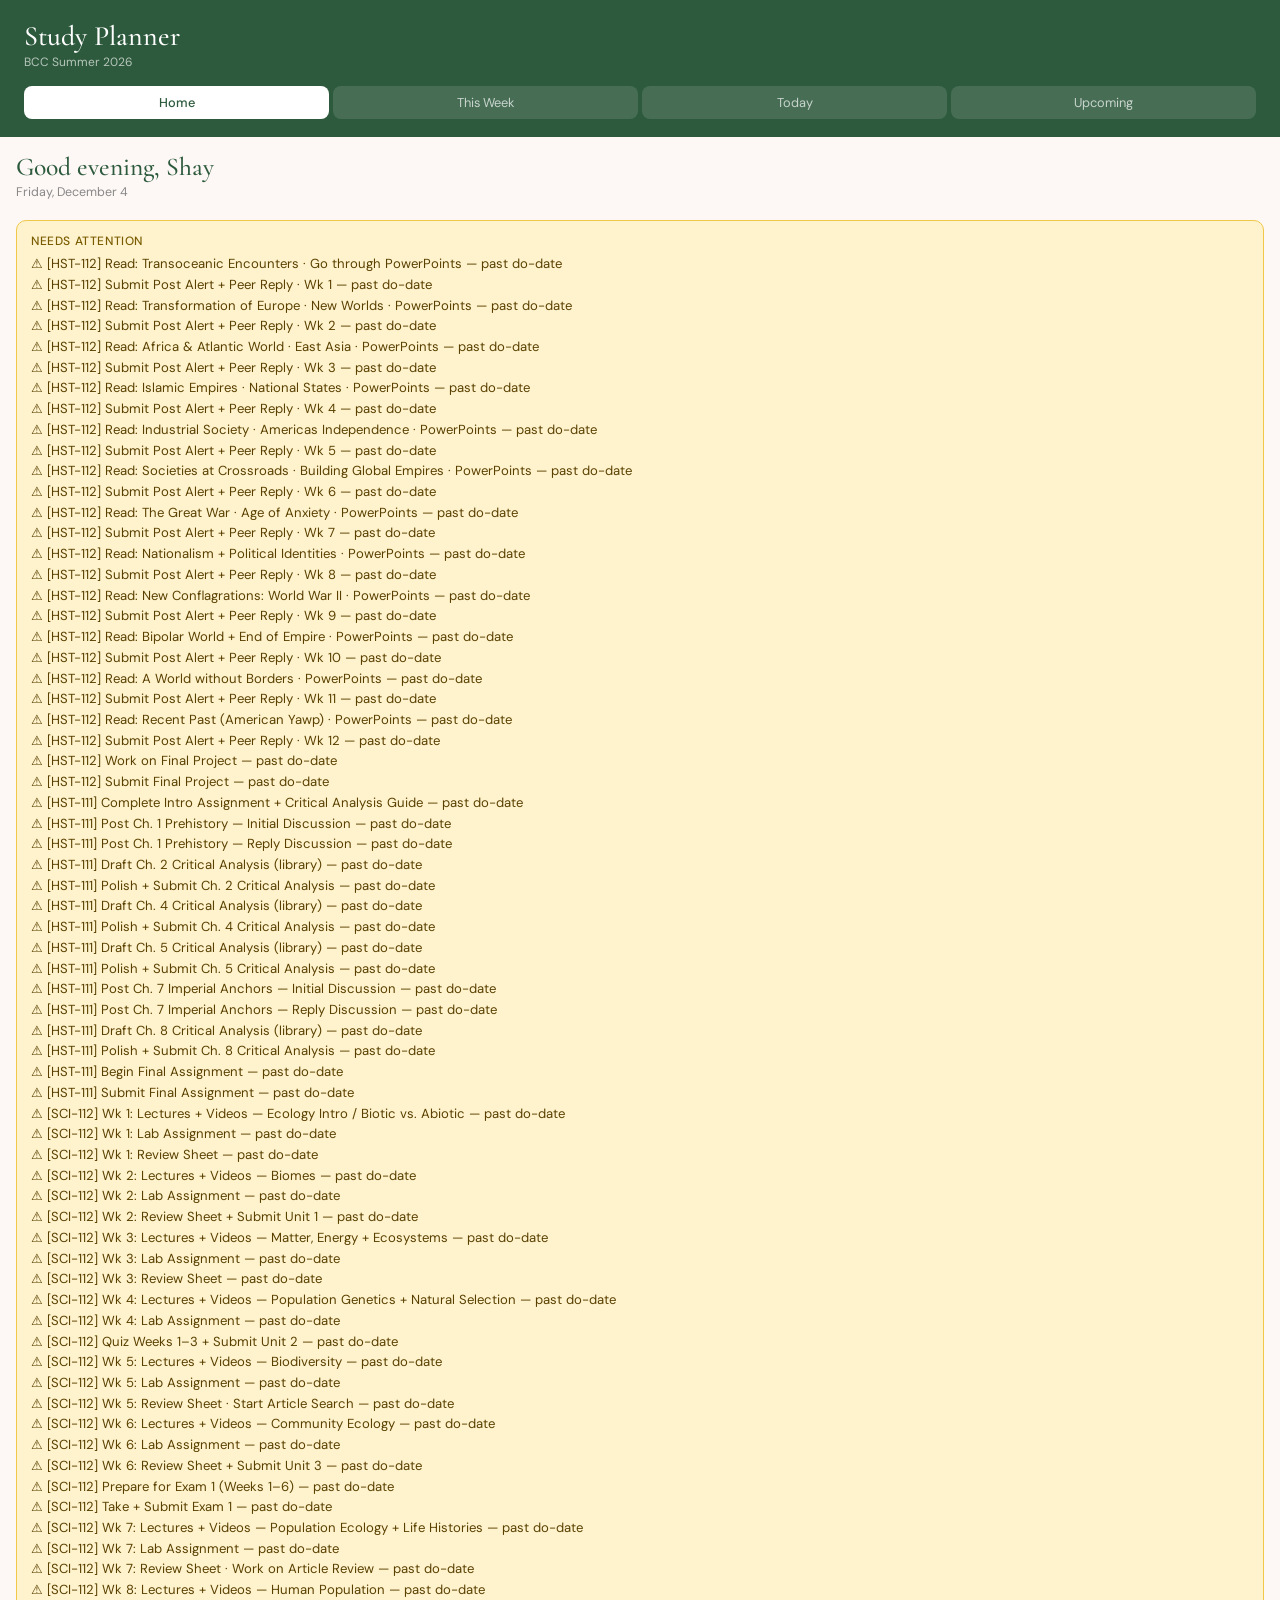
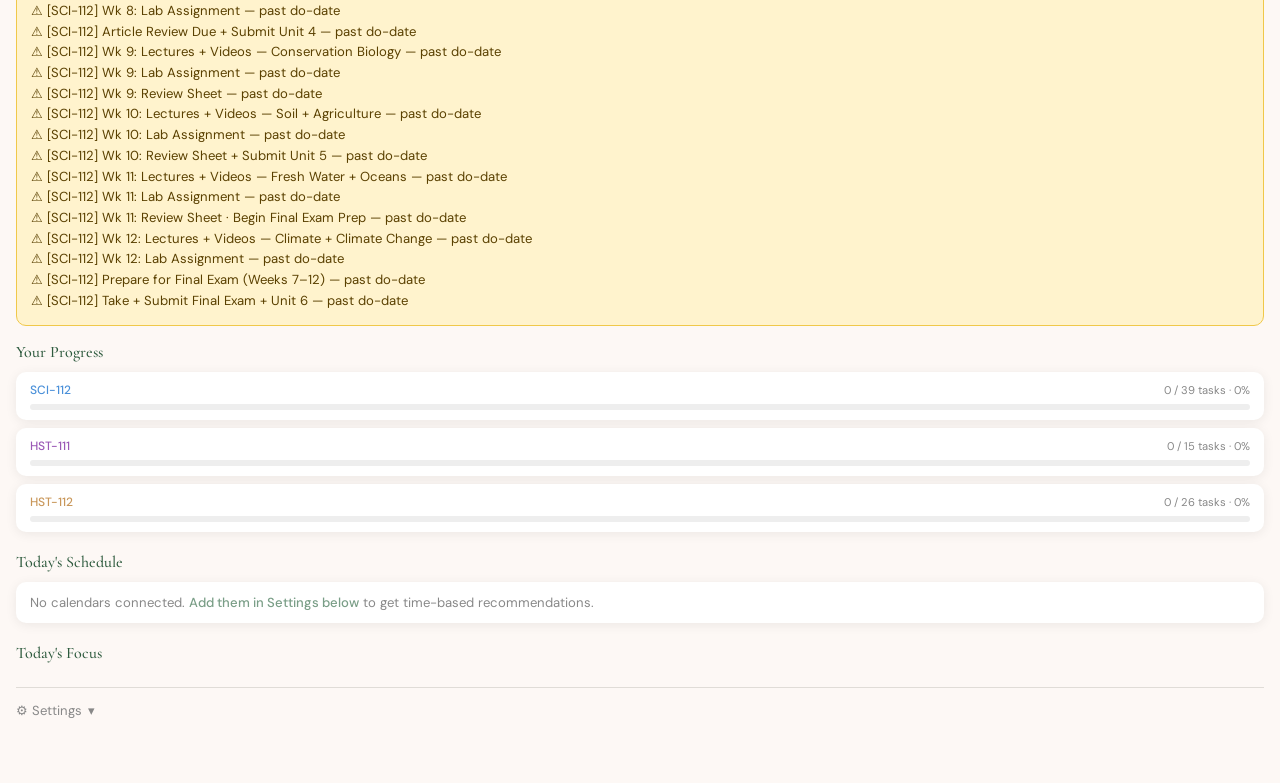
<file: canvas-todo.html>
<!DOCTYPE html>
<html lang="en">
<head>
  <meta charset="UTF-8" />
  <meta name="viewport" content="width=device-width, initial-scale=1.0" />
  <title>Study Planner · BCC</title>
  <link rel="preconnect" href="https://fonts.googleapis.com" />
  <link rel="preconnect" href="https://fonts.gstatic.com" crossorigin />
  <link href="https://fonts.googleapis.com/css2?family=Cormorant+Garamond:wght@400;500;600&family=DM+Sans:ital,opsz,wght@0,9..40,300;0,9..40,400;0,9..40,500;1,9..40,400&display=swap" rel="stylesheet" />
  <style>
    :root {
      --pink:   #FAC0D1;
      --green:  #2D5A3D;
      --sage:   #7A9E87;
      --cream:  #FDF8F5;
      --white:  #FFFFFF;
      --shadow: 0 2px 12px rgba(0,0,0,0.07);
      --r-card:   14px;
      --r-assign: 10px;
      --r-pill:   20px;
      --sci112: #4A90D9;
      --hst111: #9B59B6;
      --hst112: #C9975A;
      --overdue: #C0392B;
      --soon:    #D68910;
      --ok:      #2D5A3D;
    }
    *, *::before, *::after { box-sizing: border-box; margin: 0; padding: 0; }
    body {
      font-family: 'DM Sans', sans-serif;
      font-weight: 400;
      background: var(--cream);
      color: #2A2A2A;
      min-height: 100vh;
      padding-bottom: 60px;
    }

    /* ── Header ─────────────────────────────────────────── */
    header { background: var(--green); padding: 22px 24px 18px; }
    .header-top { display: flex; align-items: center; justify-content: space-between; margin-bottom: 16px; }
    .header-title h1 { font-family: 'Cormorant Garamond', serif; font-size: 1.75rem; font-weight: 500; color: var(--white); line-height: 1; }
    .header-title p { font-size: 0.75rem; color: rgba(255,255,255,0.65); margin-top: 4px; }
    .share-week-btn { background: var(--pink); color: var(--green); border: none; border-radius: var(--r-pill); padding: 8px 16px; font-family: 'DM Sans', sans-serif; font-size: 0.8rem; font-weight: 500; cursor: pointer; white-space: nowrap; }
    .share-week-btn:active { opacity: 0.8; }

    .summary-pills { display: flex; gap: 8px; flex-wrap: wrap; margin-bottom: 14px; }
    .pill { display: inline-flex; align-items: center; gap: 5px; padding: 4px 12px; border-radius: var(--r-pill); font-size: 0.72rem; font-weight: 500; background: rgba(255,255,255,0.15); color: var(--white); }
    .pill.overdue { background: rgba(192,57,43,0.75); }
    .pill.soon    { background: rgba(214,137,16,0.75); }
    .pill.ok      { background: rgba(122,158,135,0.5); }
    .pill-dot { width: 6px; height: 6px; border-radius: 50%; background: currentColor; opacity: 0.85; }

    .view-tabs { display: flex; gap: 4px; }
    .tab-btn { flex: 1; padding: 8px 6px; background: rgba(255,255,255,0.12); border: none; border-radius: 8px; font-family: 'DM Sans', sans-serif; font-size: 0.8rem; color: rgba(255,255,255,0.7); cursor: pointer; transition: all 0.15s; }
    .tab-btn.active { background: var(--white); color: var(--green); font-weight: 500; }

    /* ── Main ────────────────────────────────────────────── */
    main { padding: 16px 16px 0; }

    .course-filter { display: flex; gap: 6px; margin-bottom: 16px; flex-wrap: wrap; }
    .filter-btn { padding: 5px 14px; border-radius: var(--r-pill); border: 1.5px solid #ddd; background: var(--white); font-family: 'DM Sans', sans-serif; font-size: 0.75rem; font-weight: 500; cursor: pointer; color: #666; transition: all 0.15s; }
    .filter-btn.active-all  { background: var(--green);  color: var(--white); border-color: var(--green); }
    .filter-btn.active-sci  { background: var(--sci112); color: var(--white); border-color: var(--sci112); }
    .filter-btn.active-h1   { background: var(--hst111); color: var(--white); border-color: var(--hst111); }
    .filter-btn.active-h2   { background: var(--hst112); color: var(--white); border-color: var(--hst112); }

    .week-nav { display: flex; align-items: center; justify-content: space-between; margin-bottom: 16px; }
    .week-nav-label { font-family: 'Cormorant Garamond', serif; font-size: 1.1rem; font-weight: 500; color: var(--green); }
    .week-nav-btns { display: flex; gap: 8px; align-items: center; }
    .week-arrow-btn { background: var(--white); border: 1.5px solid #ddd; border-radius: 8px; width: 32px; height: 32px; display: flex; align-items: center; justify-content: center; cursor: pointer; font-size: 1rem; color: var(--green); }
    .today-btn { background: var(--green); color: var(--white); border: none; border-radius: 8px; padding: 0 12px; height: 32px; font-family: 'DM Sans', sans-serif; font-size: 0.75rem; font-weight: 500; cursor: pointer; }

    .day-group { margin-bottom: 20px; }
    .day-heading { display: flex; align-items: center; gap: 10px; margin-bottom: 10px; }
    .day-name { font-family: 'Cormorant Garamond', serif; font-size: 1rem; font-weight: 500; color: var(--green); white-space: nowrap; }
    .day-name.today-label { color: var(--overdue); font-weight: 600; }
    .day-date { font-size: 0.72rem; color: #888; }
    .day-divider { flex: 1; height: 1px; background: #e0dcd7; }

    .due-group { margin-bottom: 24px; }
    .due-heading { font-family: 'Cormorant Garamond', serif; font-size: 0.95rem; font-weight: 500; color: var(--green); margin-bottom: 10px; padding-bottom: 6px; border-bottom: 1px solid #e0dcd7; }

    .empty-state { text-align: center; padding: 40px 20px; color: #aaa; font-size: 0.88rem; }
    .empty-state .emoji { font-size: 2rem; display: block; margin-bottom: 10px; }

    /* ── Assignment card ─────────────────────────────────── */
    .assign-card { background: var(--white); border-radius: var(--r-assign); box-shadow: var(--shadow); padding: 12px 14px; margin-bottom: 8px; display: flex; align-items: flex-start; gap: 12px; border-left: 4px solid transparent; }
    .assign-card.sci { border-left-color: var(--sci112); }
    .assign-card.h1  { border-left-color: var(--hst111); }
    .assign-card.h2  { border-left-color: var(--hst112); }
    .assign-card.done { opacity: 0.45; }

    .assign-check { appearance: none; -webkit-appearance: none; width: 20px; height: 20px; min-width: 20px; border-radius: 50%; border: 2px solid #ccc; cursor: pointer; margin-top: 1px; position: relative; transition: all 0.15s; }
    .assign-card.sci .assign-check { border-color: var(--sci112); }
    .assign-card.h1  .assign-check { border-color: var(--hst111); }
    .assign-card.h2  .assign-check { border-color: var(--hst112); }
    .assign-card.sci .assign-check:checked { background: var(--sci112); border-color: var(--sci112); }
    .assign-card.h1  .assign-check:checked { background: var(--hst111); border-color: var(--hst111); }
    .assign-card.h2  .assign-check:checked { background: var(--hst112); border-color: var(--hst112); }
    .assign-check:checked::after { content: ''; position: absolute; top: 3px; left: 6px; width: 5px; height: 9px; border: 2px solid #fff; border-top: none; border-left: none; transform: rotate(45deg); }

    .assign-body { flex: 1; min-width: 0; }
    .assign-course-tag { display: inline-block; font-size: 0.65rem; font-weight: 500; padding: 2px 7px; border-radius: 4px; color: var(--white); margin-bottom: 4px; }
    .sci .assign-course-tag { background: var(--sci112); }
    .h1  .assign-course-tag { background: var(--hst111); }
    .h2  .assign-course-tag { background: var(--hst112); }
    .assign-title { font-size: 0.88rem; line-height: 1.35; color: #2A2A2A; }
    .assign-meta { display: flex; align-items: center; gap: 10px; margin-top: 5px; flex-wrap: wrap; }
    .due-label { font-size: 0.7rem; color: #999; }
    .due-label.overdue { color: var(--overdue); font-weight: 500; }
    .due-label.soon    { color: var(--soon); font-weight: 500; }
    .remind-btn { margin-left: auto; padding: 4px 10px; border-radius: 6px; border: 1.5px solid var(--sage); background: transparent; color: var(--sage); font-family: 'DM Sans', sans-serif; font-size: 0.7rem; font-weight: 500; cursor: pointer; white-space: nowrap; }
    .remind-btn:active { background: var(--sage); color: var(--white); }

    /* ── Dashboard ───────────────────────────────────────── */
    #dashboard { display: none; }

    .dash-greeting { margin-bottom: 20px; }
    .dash-greet-text { font-family: 'Cormorant Garamond', serif; font-size: 1.6rem; font-weight: 500; color: var(--green); line-height: 1.1; }
    .dash-date-text { font-size: 0.78rem; color: #888; margin-top: 3px; }

    .dash-alert { background: #FFF3CD; border: 1.5px solid #F0C84A; border-radius: 10px; padding: 12px 14px; margin-bottom: 16px; }
    .dash-alert-title { font-size: 0.75rem; font-weight: 500; color: #7A5C00; margin-bottom: 6px; text-transform: uppercase; letter-spacing: 0.05em; }
    .dash-alert-item { font-size: 0.82rem; color: #5A4000; margin-bottom: 3px; line-height: 1.35; }

    .dash-section-title { font-family: 'Cormorant Garamond', serif; font-size: 1rem; font-weight: 500; color: var(--green); margin-bottom: 10px; display: flex; align-items: center; justify-content: space-between; }

    /* Progress bars */
    .progress-grid { display: flex; flex-direction: column; gap: 8px; margin-bottom: 20px; }
    .progress-card { background: var(--white); border-radius: var(--r-assign); box-shadow: var(--shadow); padding: 10px 14px; }
    .progress-header { display: flex; justify-content: space-between; align-items: center; margin-bottom: 6px; }
    .progress-course { font-size: 0.75rem; font-weight: 500; }
    .progress-count { font-size: 0.7rem; color: #888; }
    .progress-bar-bg { height: 6px; background: #eee; border-radius: 3px; overflow: hidden; }
    .progress-bar-fill { height: 100%; border-radius: 3px; transition: width 0.4s ease; }

    /* Schedule */
    .schedule-list { margin-bottom: 20px; }
    .sched-loading { font-size: 0.82rem; color: #aaa; padding: 16px 0; text-align: center; }
    .sched-no-cal { background: var(--white); border-radius: var(--r-assign); padding: 12px 14px; font-size: 0.82rem; color: #888; box-shadow: var(--shadow); }
    .sched-no-cal a { color: var(--sage); text-decoration: none; font-weight: 500; cursor: pointer; }
    .event-item { background: var(--white); border-radius: var(--r-assign); box-shadow: var(--shadow); padding: 10px 14px; margin-bottom: 6px; display: flex; gap: 12px; align-items: center; }
    .event-time { font-size: 0.7rem; color: #888; white-space: nowrap; min-width: 80px; }
    .event-title { font-size: 0.82rem; color: #2A2A2A; flex: 1; }
    .event-free { background: rgba(122,158,135,0.1); border: 1.5px dashed var(--sage); border-radius: var(--r-assign); padding: 8px 14px; margin-bottom: 6px; display: flex; gap: 12px; align-items: center; }
    .event-free .event-time { color: var(--sage); }
    .event-free .event-title { color: var(--sage); font-size: 0.78rem; }

    /* Extra appointments */
    .extra-form { display: flex; gap: 8px; margin-bottom: 16px; flex-wrap: wrap; }
    .extra-input { flex: 1; min-width: 120px; padding: 8px 10px; border: 1.5px solid #ddd; border-radius: 8px; font-family: 'DM Sans', sans-serif; font-size: 0.8rem; background: var(--white); }
    .extra-input:focus { outline: none; border-color: var(--sage); }
    .extra-time { width: 90px; padding: 8px 10px; border: 1.5px solid #ddd; border-radius: 8px; font-family: 'DM Sans', sans-serif; font-size: 0.8rem; background: var(--white); }
    .extra-time:focus { outline: none; border-color: var(--sage); }
    .extra-add-btn { padding: 8px 14px; background: var(--sage); color: var(--white); border: none; border-radius: 8px; font-family: 'DM Sans', sans-serif; font-size: 0.8rem; font-weight: 500; cursor: pointer; white-space: nowrap; }
    .extra-tag { display: inline-flex; align-items: center; gap: 6px; padding: 4px 10px; background: var(--white); border: 1.5px solid #ddd; border-radius: var(--r-pill); font-size: 0.75rem; margin: 2px 4px 2px 0; }
    .extra-tag-remove { background: none; border: none; color: #aaa; cursor: pointer; font-size: 0.85rem; padding: 0; line-height: 1; }

    /* Recommendations */
    .rec-card { background: var(--white); border-radius: var(--r-assign); box-shadow: var(--shadow); padding: 12px 14px; margin-bottom: 8px; border-left: 4px solid var(--sage); }
    .rec-time-slot { font-size: 0.7rem; font-weight: 500; color: var(--sage); margin-bottom: 4px; text-transform: uppercase; letter-spacing: 0.04em; }
    .rec-task { font-size: 0.85rem; color: #2A2A2A; line-height: 1.35; margin-bottom: 6px; }
    .rec-task strong { font-weight: 500; }
    .rec-why { font-size: 0.7rem; color: #aaa; margin-bottom: 8px; }
    .rec-remind-btn { padding: 5px 12px; border-radius: 6px; border: 1.5px solid var(--sage); background: transparent; color: var(--sage); font-family: 'DM Sans', sans-serif; font-size: 0.72rem; font-weight: 500; cursor: pointer; }
    .rec-remind-btn:active { background: var(--sage); color: var(--white); }
    .rec-empty { font-size: 0.85rem; color: #aaa; padding: 10px 0; }

    /* ── Settings ────────────────────────────────────────── */
    .settings-section { margin-top: 24px; }
    .settings-toggle { width: 100%; background: transparent; border: none; border-top: 1px solid #e0dcd7; padding: 14px 0 4px; font-family: 'DM Sans', sans-serif; font-size: 0.82rem; color: #888; cursor: pointer; text-align: left; display: flex; align-items: center; gap: 6px; }
    .settings-toggle .chevron { transition: transform 0.2s; }
    .settings-toggle.open .chevron { transform: rotate(180deg); }
    .settings-body { display: none; padding: 14px 0 0; }
    .settings-body.open { display: block; }
    .settings-body label { display: block; font-size: 0.78rem; color: #555; margin-bottom: 5px; margin-top: 10px; }
    .settings-body label:first-of-type { margin-top: 0; }
    .settings-body input[type="password"],
    .settings-body input[type="text"],
    .settings-body input[type="url"] { width: 100%; padding: 10px 12px; border: 1.5px solid #ddd; border-radius: 8px; font-family: 'DM Sans', sans-serif; font-size: 0.85rem; background: var(--white); margin-bottom: 6px; }
    .settings-body input:focus { outline: none; border-color: var(--sage); }
    .settings-actions { display: flex; gap: 8px; flex-wrap: wrap; margin-top: 4px; }
    .btn-primary { padding: 9px 18px; background: var(--green); color: var(--white); border: none; border-radius: 8px; font-family: 'DM Sans', sans-serif; font-size: 0.82rem; font-weight: 500; cursor: pointer; }
    .btn-primary:active { opacity: 0.85; }
    .btn-ghost { padding: 9px 14px; background: transparent; color: #999; border: 1.5px solid #ddd; border-radius: 8px; font-family: 'DM Sans', sans-serif; font-size: 0.82rem; cursor: pointer; }
    .settings-status { font-size: 0.78rem; color: var(--sage); margin-top: 8px; min-height: 18px; }
    .settings-status.err { color: var(--overdue); }
    .settings-divider { height: 1px; background: #e0dcd7; margin: 14px 0; }

    /* ── Toast ───────────────────────────────────────────── */
    #toast { position: fixed; bottom: 28px; left: 50%; transform: translateX(-50%) translateY(80px); background: #2A2A2A; color: var(--white); padding: 10px 20px; border-radius: var(--r-pill); font-size: 0.82rem; box-shadow: 0 4px 20px rgba(0,0,0,0.2); transition: transform 0.25s ease, opacity 0.25s ease; opacity: 0; pointer-events: none; z-index: 999; white-space: nowrap; max-width: 90vw; }
    #toast.show { transform: translateX(-50%) translateY(0); opacity: 1; }
  </style>
</head>
<body>

<header>
  <div class="header-top">
    <div class="header-title">
      <h1>Study Planner</h1>
      <p id="headerSub">BCC Summer 2026</p>
    </div>
    <button class="share-week-btn" id="shareWeekBtn">Copy this week</button>
  </div>
  <div class="summary-pills" id="summaryPills"></div>
  <div class="view-tabs">
    <button class="tab-btn active" data-view="home">Home</button>
    <button class="tab-btn" data-view="week">This Week</button>
    <button class="tab-btn" data-view="today">Today</button>
    <button class="tab-btn" data-view="upcoming">Upcoming</button>
  </div>
</header>

<main>

  <!-- Dashboard (home view) -->
  <div id="dashboard"></div>

  <!-- Task list area (week/today/upcoming views) -->
  <div id="taskListArea">
    <div class="course-filter">
      <button class="filter-btn active-all" data-course="all">All</button>
      <button class="filter-btn" data-course="SCI-112">SCI-112</button>
      <button class="filter-btn" data-course="HST-111">HST-111</button>
      <button class="filter-btn" data-course="HST-112">HST-112</button>
    </div>
    <div class="week-nav" id="weekNav">
      <span class="week-nav-label" id="weekNavLabel"></span>
      <div class="week-nav-btns">
        <button class="week-arrow-btn" id="prevWeekBtn">&#8249;</button>
        <button class="today-btn" id="thisWeekBtn">Today</button>
        <button class="week-arrow-btn" id="nextWeekBtn">&#8250;</button>
      </div>
    </div>
    <div id="taskList"></div>
  </div>

  <!-- Settings (always at bottom) -->
  <div class="settings-section">
    <button class="settings-toggle" id="settingsToggle">
      <span>⚙ Settings</span>
      <span class="chevron">▾</span>
    </button>
    <div class="settings-body" id="settingsBody">

      <label>Wildewood / work calendar URL</label>
      <input type="url" id="calUrl1" placeholder="https://calendar.google.com/calendar/ical/…" />

      <label>Teachworks schedule URL</label>
      <input type="url" id="calUrl2" placeholder="https://wildewoodeducation.teachworks.com/icalendar/…" />

      <label>Other calendar URL (optional)</label>
      <input type="url" id="calUrl3" placeholder="https://…" />

      <div class="settings-actions">
        <button class="btn-primary" id="saveCalBtn">Save calendars</button>
        <button class="btn-ghost" id="refreshCalBtn">Refresh now</button>
      </div>
      <div class="settings-status" id="calStatus"></div>

      <div class="settings-divider"></div>

      <label>Canvas access token</label>
      <input type="password" id="tokenInput" placeholder="Paste token here…" autocomplete="off" />
      <div class="settings-actions">
        <button class="btn-primary" id="syncBtn">Sync from Canvas</button>
        <button class="btn-ghost" id="forgetBtn">Forget token</button>
      </div>
      <div class="settings-status" id="syncStatus"></div>
    </div>
  </div>

</main>

<div id="toast"></div>

<script>
'use strict';

/* ── Constants ──────────────────────────────────────────────── */
const PROXY_URL  = 'https://canvas-proxy.shaina-4f5.workers.dev';
const TOKEN_KEY  = 'canvas_token_v1';
const CHECKS_KEY = 'canvas_checked_v1';
const CAL_KEY    = 'cal_urls_v1';
const EXTRA_KEY  = 'cal_extra_v1';

/* ── Static task data ───────────────────────────────────────── */
const RAW = [
  // HST-112 (26 tasks)
  ['h2-1a', 'HST-112', 'Read: Transoceanic Encounters · Go through PowerPoints',              '2026-06-05','2026-06-08'],
  ['h2-1b', 'HST-112', 'Submit Post Alert + Peer Reply · Wk 1',                               '2026-06-08','2026-06-08'],
  ['h2-2a', 'HST-112', 'Read: Transformation of Europe · New Worlds · PowerPoints',           '2026-06-12','2026-06-15'],
  ['h2-2b', 'HST-112', 'Submit Post Alert + Peer Reply · Wk 2',                               '2026-06-15','2026-06-15'],
  ['h2-3a', 'HST-112', 'Read: Africa & Atlantic World · East Asia · PowerPoints',             '2026-06-19','2026-06-22'],
  ['h2-3b', 'HST-112', 'Submit Post Alert + Peer Reply · Wk 3',                               '2026-06-22','2026-06-22'],
  ['h2-4a', 'HST-112', 'Read: Islamic Empires · National States · PowerPoints',               '2026-06-26','2026-06-29'],
  ['h2-4b', 'HST-112', 'Submit Post Alert + Peer Reply · Wk 4',                               '2026-06-29','2026-06-29'],
  ['h2-5a', 'HST-112', 'Read: Industrial Society · Americas Independence · PowerPoints',      '2026-07-03','2026-07-06'],
  ['h2-5b', 'HST-112', 'Submit Post Alert + Peer Reply · Wk 5',                               '2026-07-06','2026-07-06'],
  ['h2-6a', 'HST-112', 'Read: Societies at Crossroads · Building Global Empires · PowerPoints','2026-07-10','2026-07-13'],
  ['h2-6b', 'HST-112', 'Submit Post Alert + Peer Reply · Wk 6',                               '2026-07-13','2026-07-13'],
  ['h2-7a', 'HST-112', 'Read: The Great War · Age of Anxiety · PowerPoints',                  '2026-07-17','2026-07-20'],
  ['h2-7b', 'HST-112', 'Submit Post Alert + Peer Reply · Wk 7',                               '2026-07-20','2026-07-20'],
  ['h2-8a', 'HST-112', 'Read: Nationalism + Political Identities · PowerPoints',              '2026-07-24','2026-07-27'],
  ['h2-8b', 'HST-112', 'Submit Post Alert + Peer Reply · Wk 8',                               '2026-07-27','2026-07-27'],
  ['h2-9a', 'HST-112', 'Read: New Conflagrations: World War II · PowerPoints',                '2026-07-31','2026-08-03'],
  ['h2-9b', 'HST-112', 'Submit Post Alert + Peer Reply · Wk 9',                               '2026-08-03','2026-08-03'],
  ['h2-10a','HST-112', 'Read: Bipolar World + End of Empire · PowerPoints',                   '2026-08-07','2026-08-10'],
  ['h2-10b','HST-112', 'Submit Post Alert + Peer Reply · Wk 10',                              '2026-08-10','2026-08-10'],
  ['h2-11a','HST-112', 'Read: A World without Borders · PowerPoints',                         '2026-08-12','2026-08-15'],
  ['h2-11b','HST-112', 'Submit Post Alert + Peer Reply · Wk 11',                              '2026-08-15','2026-08-15'],
  ['h2-12a','HST-112', 'Read: Recent Past (American Yawp) · PowerPoints',                    '2026-08-18','2026-08-21'],
  ['h2-12b','HST-112', 'Submit Post Alert + Peer Reply · Wk 12',                              '2026-08-21','2026-08-21'],
  ['h2-fp', 'HST-112', 'Work on Final Project',                                               '2026-08-12','2026-08-19'],
  ['h2-fps','HST-112', 'Submit Final Project',                                                '2026-08-19','2026-08-19'],
  // HST-111 (15 tasks)
  ['h1-0',  'HST-111', 'Complete Intro Assignment + Critical Analysis Guide',                 '2026-06-02','2026-06-03'],
  ['h1-1a', 'HST-111', 'Post Ch. 1 Prehistory — Initial Discussion',                         '2026-06-11','2026-06-11'],
  ['h1-1b', 'HST-111', 'Post Ch. 1 Prehistory — Reply Discussion',                           '2026-06-13','2026-06-13'],
  ['h1-2d', 'HST-111', 'Draft Ch. 2 Critical Analysis (library)',                             '2026-06-14','2026-06-16'],
  ['h1-2s', 'HST-111', 'Polish + Submit Ch. 2 Critical Analysis',                            '2026-06-16','2026-06-16'],
  ['h1-4d', 'HST-111', 'Draft Ch. 4 Critical Analysis (library)',                             '2026-06-21','2026-06-23'],
  ['h1-4s', 'HST-111', 'Polish + Submit Ch. 4 Critical Analysis',                            '2026-06-23','2026-06-23'],
  ['h1-5d', 'HST-111', 'Draft Ch. 5 Critical Analysis (library)',                             '2026-06-28','2026-06-30'],
  ['h1-5s', 'HST-111', 'Polish + Submit Ch. 5 Critical Analysis',                            '2026-06-30','2026-06-30'],
  ['h1-7a', 'HST-111', 'Post Ch. 7 Imperial Anchors — Initial Discussion',                   '2026-07-08','2026-07-08'],
  ['h1-7b', 'HST-111', 'Post Ch. 7 Imperial Anchors — Reply Discussion',                     '2026-07-10','2026-07-11'],
  ['h1-8d', 'HST-111', 'Draft Ch. 8 Critical Analysis (library)',                             '2026-07-19','2026-07-21'],
  ['h1-8s', 'HST-111', 'Polish + Submit Ch. 8 Critical Analysis',                            '2026-07-21','2026-07-21'],
  ['h1-fa', 'HST-111', 'Begin Final Assignment',                                              '2026-07-28','2026-08-20'],
  ['h1-fs', 'HST-111', 'Submit Final Assignment',                                             '2026-08-20','2026-08-20'],
  // SCI-112 (39 tasks)
  ['s-1l',  'SCI-112', 'Wk 1: Lectures + Videos — Ecology Intro / Biotic vs. Abiotic',       '2026-06-01','2026-06-14'],
  ['s-1b',  'SCI-112', 'Wk 1: Lab Assignment',                                               '2026-06-03','2026-06-14'],
  ['s-1r',  'SCI-112', 'Wk 1: Review Sheet',                                                 '2026-06-04','2026-06-14'],
  ['s-2l',  'SCI-112', 'Wk 2: Lectures + Videos — Biomes',                                   '2026-06-08','2026-06-14'],
  ['s-2b',  'SCI-112', 'Wk 2: Lab Assignment',                                               '2026-06-10','2026-06-14'],
  ['s-2r',  'SCI-112', 'Wk 2: Review Sheet + Submit Unit 1',                                 '2026-06-13','2026-06-14'],
  ['s-3l',  'SCI-112', 'Wk 3: Lectures + Videos — Matter, Energy + Ecosystems',              '2026-06-15','2026-06-28'],
  ['s-3b',  'SCI-112', 'Wk 3: Lab Assignment',                                               '2026-06-17','2026-06-28'],
  ['s-3r',  'SCI-112', 'Wk 3: Review Sheet',                                                 '2026-06-18','2026-06-28'],
  ['s-4l',  'SCI-112', 'Wk 4: Lectures + Videos — Population Genetics + Natural Selection',  '2026-06-22','2026-06-28'],
  ['s-4b',  'SCI-112', 'Wk 4: Lab Assignment',                                               '2026-06-24','2026-06-28'],
  ['s-4q',  'SCI-112', 'Quiz Weeks 1–3 + Submit Unit 2',                                     '2026-06-27','2026-06-28'],
  ['s-5l',  'SCI-112', 'Wk 5: Lectures + Videos — Biodiversity',                             '2026-06-29','2026-07-12'],
  ['s-5b',  'SCI-112', 'Wk 5: Lab Assignment',                                               '2026-07-01','2026-07-12'],
  ['s-5r',  'SCI-112', 'Wk 5: Review Sheet · Start Article Search',                          '2026-07-02','2026-07-12'],
  ['s-6l',  'SCI-112', 'Wk 6: Lectures + Videos — Community Ecology',                        '2026-07-06','2026-07-12'],
  ['s-6b',  'SCI-112', 'Wk 6: Lab Assignment',                                               '2026-07-08','2026-07-12'],
  ['s-6r',  'SCI-112', 'Wk 6: Review Sheet + Submit Unit 3',                                 '2026-07-11','2026-07-12'],
  ['s-ex1p','SCI-112', 'Prepare for Exam 1 (Weeks 1–6)',                                      '2026-07-16','2026-07-19'],
  ['s-ex1s','SCI-112', 'Take + Submit Exam 1',                                                '2026-07-19','2026-07-19'],
  ['s-7l',  'SCI-112', 'Wk 7: Lectures + Videos — Population Ecology + Life Histories',      '2026-07-13','2026-07-26'],
  ['s-7b',  'SCI-112', 'Wk 7: Lab Assignment',                                               '2026-07-15','2026-07-26'],
  ['s-7r',  'SCI-112', 'Wk 7: Review Sheet · Work on Article Review',                        '2026-07-16','2026-07-26'],
  ['s-8l',  'SCI-112', 'Wk 8: Lectures + Videos — Human Population',                         '2026-07-20','2026-07-26'],
  ['s-8b',  'SCI-112', 'Wk 8: Lab Assignment',                                               '2026-07-22','2026-07-26'],
  ['s-8r',  'SCI-112', 'Article Review Due + Submit Unit 4',                                  '2026-07-25','2026-07-26'],
  ['s-9l',  'SCI-112', 'Wk 9: Lectures + Videos — Conservation Biology',                     '2026-07-27','2026-08-09'],
  ['s-9b',  'SCI-112', 'Wk 9: Lab Assignment',                                               '2026-07-29','2026-08-09'],
  ['s-9r',  'SCI-112', 'Wk 9: Review Sheet',                                                 '2026-07-30','2026-08-09'],
  ['s-10l', 'SCI-112', 'Wk 10: Lectures + Videos — Soil + Agriculture',                      '2026-08-03','2026-08-09'],
  ['s-10b', 'SCI-112', 'Wk 10: Lab Assignment',                                              '2026-08-05','2026-08-09'],
  ['s-10r', 'SCI-112', 'Wk 10: Review Sheet + Submit Unit 5',                                '2026-08-08','2026-08-09'],
  ['s-11l', 'SCI-112', 'Wk 11: Lectures + Videos — Fresh Water + Oceans',                    '2026-08-10','2026-08-22'],
  ['s-11b', 'SCI-112', 'Wk 11: Lab Assignment',                                              '2026-08-12','2026-08-22'],
  ['s-11r', 'SCI-112', 'Wk 11: Review Sheet · Begin Final Exam Prep',                        '2026-08-13','2026-08-22'],
  ['s-12l', 'SCI-112', 'Wk 12: Lectures + Videos — Climate + Climate Change',                '2026-08-17','2026-08-22'],
  ['s-12b', 'SCI-112', 'Wk 12: Lab Assignment',                                              '2026-08-19','2026-08-22'],
  ['s-ex2p','SCI-112', 'Prepare for Final Exam (Weeks 7–12)',                                 '2026-08-20','2026-08-22'],
  ['s-ex2s','SCI-112', 'Take + Submit Final Exam + Unit 6',                                   '2026-08-22','2026-08-22'],
];

const TASKS = RAW.map(([id, course, title, workDate, dueDate]) => ({
  id, course, title, workDate: parseDate(workDate), dueDate: parseDate(dueDate),
}));

const COURSE_TOTALS = { 'SCI-112': 0, 'HST-111': 0, 'HST-112': 0 };
TASKS.forEach(t => COURSE_TOTALS[t.course]++);

/* ── Helpers ────────────────────────────────────────────────── */
function parseDate(s) {
  const [y,m,d] = s.split('-').map(Number);
  return new Date(y, m-1, d);
}
function toYMD(d) {
  return `${d.getFullYear()}-${String(d.getMonth()+1).padStart(2,'0')}-${String(d.getDate()).padStart(2,'0')}`;
}
function today() { const n = new Date(); return new Date(n.getFullYear(), n.getMonth(), n.getDate()); }
function addDays(d, n) { const r = new Date(d); r.setDate(r.getDate()+n); return r; }
function mondayOf(d) { const c = new Date(d); const dow = c.getDay(); c.setDate(c.getDate() + (dow===0 ? -6 : 1-dow)); return c; }
function formatShortDate(d) { return d.toLocaleDateString('en-US', { month: 'short', day: 'numeric' }); }
function formatDayHeading(d) { return d.toLocaleDateString('en-US', { weekday: 'long' }); }
function formatTime(d) {
  let h = d.getHours(), m = d.getMinutes(), ampm = h >= 12 ? 'pm' : 'am';
  h = h % 12 || 12;
  return `${h}${m ? ':' + String(m).padStart(2,'0') : ''}${ampm}`;
}
function isSameDay(a, b) { return a.getFullYear()===b.getFullYear() && a.getMonth()===b.getMonth() && a.getDate()===b.getDate(); }
function isWritingTask(task) {
  const t = task.title.toLowerCase();
  return t.includes('draft') || t.includes('critical analysis') || t.includes('submit post') || t.includes('polish') || t.includes('post alert') || t.includes('discussion') || t.includes('final assignment') || t.includes('final project');
}
function estimateMinutes(task) {
  const t = task.title.toLowerCase();
  if (t.includes('exam') || t.includes('final')) return 90;
  if (t.includes('read') || t.includes('lecture')) return 60;
  if (t.includes('draft') || t.includes('critical analysis')) return 75;
  if (t.includes('lab')) return 50;
  if (t.includes('review sheet') || t.includes('quiz')) return 40;
  if (t.includes('submit') || t.includes('polish') || t.includes('post')) return 35;
  return 45;
}
function courseClass(c) { if(c==='SCI-112') return 'sci'; if(c==='HST-111') return 'h1'; if(c==='HST-112') return 'h2'; return ''; }
function urgencyLabel(workDate, todayDate) {
  const diff = Math.round((workDate-todayDate)/86400000);
  if (diff < 0)  return { cls: 'overdue', text: `Do by ${formatShortDate(workDate)} (past)` };
  if (diff === 0) return { cls: 'soon',   text: 'Do today' };
  if (diff <= 3)  return { cls: 'soon',   text: `Do by ${formatShortDate(workDate)}` };
  return { cls: '', text: `Do by ${formatShortDate(workDate)}` };
}

/* ── Persistence ────────────────────────────────────────────── */
let checked = JSON.parse(localStorage.getItem(CHECKS_KEY) || '{}');
function saveChecks() { localStorage.setItem(CHECKS_KEY, JSON.stringify(checked)); }

function loadCalUrls() { return JSON.parse(localStorage.getItem(CAL_KEY) || '[]'); }
function saveCalUrls(arr) { localStorage.setItem(CAL_KEY, JSON.stringify(arr)); }

function loadExtra() { return JSON.parse(localStorage.getItem(EXTRA_KEY) || '{}'); }
function saveExtra(obj) { localStorage.setItem(EXTRA_KEY, JSON.stringify(obj)); }

/* ── State ──────────────────────────────────────────────────── */
let activeView   = 'home';
let activeCourse = 'all';
let weekOffset   = 0;
let calEvents    = [];   // parsed calendar events (all loaded)

/* ── Toast ──────────────────────────────────────────────────── */
let toastTimer;
function showToast(msg) {
  const el = document.getElementById('toast');
  el.textContent = msg;
  el.classList.add('show');
  clearTimeout(toastTimer);
  toastTimer = setTimeout(() => el.classList.remove('show'), 2600);
}

/* ── Share ──────────────────────────────────────────────────── */
async function shareTask(task, suggestedTime) {
  const sameDates = toYMD(task.workDate) === toYMD(task.dueDate);
  const dateNote = sameDates
    ? `Do by: ${formatShortDate(task.workDate)}`
    : `Do by: ${formatShortDate(task.workDate)} · Submits: ${formatShortDate(task.dueDate)}`;
  const timeNote = suggestedTime ? `\n⏰ Suggested: ${suggestedTime}` : '';
  const text = `[${task.course}] ${task.title}${timeNote}\n${dateNote}`;
  if (navigator.share) {
    try { await navigator.share({ title: `[${task.course}] ${task.title}`, text }); showToast('Sent to share sheet!'); return; }
    catch (e) { if (e.name === 'AbortError') return; }
  }
  navigator.clipboard.writeText(text).then(() => showToast('Copied to clipboard!')).catch(() => showToast('Could not share.'));
}

function shareWeek(tasks) {
  if (!tasks.length) { showToast('No tasks to copy this week.'); return; }
  const lines = tasks.map(t => `• [${t.course}] ${t.title} — do by ${formatShortDate(t.workDate)}`);
  const text = `This week's tasks:\n${lines.join('\n')}`;
  navigator.clipboard.writeText(text).then(() => showToast('Week copied to clipboard!')).catch(() => showToast('Could not copy.'));
}

function fallbackCopy(text) {
  navigator.clipboard.writeText(text).then(() => showToast('Copied!')).catch(() => showToast('Could not copy.'));
}

/* ── Filtering ──────────────────────────────────────────────── */
function filteredTasks() {
  return activeCourse === 'all' ? TASKS : TASKS.filter(t => t.course === activeCourse);
}

/* ── Summary pills ──────────────────────────────────────────── */
function renderSummary() {
  const td = today();
  const tasks = filteredTasks().filter(t => !checked[t.id]);
  const overdue = tasks.filter(t => t.workDate < td).length;
  const soon    = tasks.filter(t => { const d=Math.round((t.workDate-td)/86400000); return d>=0&&d<=3; }).length;
  const pEl = document.getElementById('summaryPills');
  pEl.innerHTML = '';
  const add = (cls, label) => { const p=document.createElement('span'); p.className=`pill ${cls}`; p.innerHTML=`<span class="pill-dot"></span>${label}`; pEl.appendChild(p); };
  if (overdue) add('overdue', `${overdue} overdue`);
  if (soon)    add('soon',    `${soon} due soon`);
  add('ok', `${tasks.length} pending`);
}

/* ── iCal fetch + parse ─────────────────────────────────────── */
async function fetchCalendars() {
  const urls = loadCalUrls().filter(Boolean);
  if (!urls.length) return [];
  const all = [];
  for (const url of urls) {
    try {
      const res = await fetch(`${PROXY_URL}/calendar`, { headers: { 'X-Calendar-URL': url } });
      if (!res.ok) continue;
      const text = await res.text();
      all.push(...parseICS(text));
    } catch { /* skip failed feed */ }
  }
  return all;
}

function parseICS(text) {
  // Unfold continuation lines (RFC 5545)
  text = text.replace(/\r\n[ \t]/g, '').replace(/\n[ \t]/g, '').replace(/\r\n/g, '\n');
  const lines = text.split('\n');
  const events = [];
  let cur = null;
  for (const raw of lines) {
    const line = raw.trim();
    if (line === 'BEGIN:VEVENT') { cur = {}; continue; }
    if (line === 'END:VEVENT')   { if (cur && cur.start && cur.end) events.push(cur); cur = null; continue; }
    if (!cur) continue;
    const colon = line.indexOf(':');
    if (colon === -1) continue;
    const key = line.slice(0, colon).toUpperCase();
    const val = line.slice(colon + 1);
    if (key === 'SUMMARY')          cur.summary = icsUnescape(val);
    else if (key.startsWith('DTSTART')) cur.start = parseICSDate(val);
    else if (key.startsWith('DTEND'))   cur.end   = parseICSDate(val);
  }
  return events.filter(e => e.start && e.end);
}

function icsUnescape(s) { return s.replace(/\\,/g,',').replace(/\\;/g,';').replace(/\\n/gi,'\n').replace(/\\\\/g,'\\'); }

function parseICSDate(val) {
  val = val.trim();
  if (val.length === 8) {
    // All-day DATE
    return new Date(+val.slice(0,4), +val.slice(4,6)-1, +val.slice(6,8));
  }
  const y=+val.slice(0,4), mo=+val.slice(4,6)-1, d=+val.slice(6,8);
  const h=+val.slice(9,11), m=+val.slice(11,13), s=+val.slice(13,15);
  if (val.endsWith('Z')) return new Date(Date.UTC(y,mo,d,h,m,s));
  return new Date(y,mo,d,h,m,s);
}

/* ── Free block detection ───────────────────────────────────── */
function getFreeBlocks(events, date, extraBlocks) {
  const DAY_START_H = 6, DAY_END_H = 23;
  const dayStart = new Date(date.getFullYear(), date.getMonth(), date.getDate(), DAY_START_H);
  const dayEnd   = new Date(date.getFullYear(), date.getMonth(), date.getDate(), DAY_END_H);

  const busy = [...events, ...extraBlocks]
    .filter(e => e.start && e.end && isSameDay(e.start, date) && !(e.end <= dayStart) && !(e.start >= dayEnd))
    .map(e => ({ start: e.start < dayStart ? dayStart : e.start, end: e.end > dayEnd ? dayEnd : e.end }))
    .sort((a,b) => a.start - b.start);

  // Merge overlapping busy blocks
  const merged = [];
  for (const b of busy) {
    if (merged.length && b.start <= merged[merged.length-1].end) {
      merged[merged.length-1].end = b.end > merged[merged.length-1].end ? b.end : merged[merged.length-1].end;
    } else { merged.push({...b}); }
  }

  // Find gaps >= 30 min
  const free = [];
  let cursor = dayStart;
  for (const b of merged) {
    const gapMin = (b.start - cursor) / 60000;
    if (gapMin >= 30) free.push({ start: cursor, end: b.start, minutes: gapMin });
    if (b.end > cursor) cursor = b.end;
  }
  const trailingMin = (dayEnd - cursor) / 60000;
  if (trailingMin >= 30) free.push({ start: cursor, end: dayEnd, minutes: trailingMin });
  return free;
}

/* ── Recommendation engine ──────────────────────────────────── */
function generateRecommendations(pendingTasks, freeBlocks) {
  if (!freeBlocks.length || !pendingTasks.length) return [];

  const td = today();
  // Task-first: sort by urgency so most overdue always gets scheduled first
  const sorted = [...pendingTasks].sort((a,b) => {
    const da = Math.round((a.workDate-td)/86400000);
    const db = Math.round((b.workDate-td)/86400000);
    return da - db;
  });

  const recs = [];
  const usedBlockIndices = new Set();

  for (const task of sorted) {
    if (recs.length >= 5) break;
    const writing = isWritingTask(task);
    const mins = estimateMinutes(task);
    const daysUntil = Math.round((task.workDate - td) / 86400000);

    // Find best block for this task — prefer time-matched, fall back to any
    let bestBlock = null, bestIdx = -1;
    for (let i = 0; i < freeBlocks.length; i++) {
      if (usedBlockIndices.has(i)) continue;
      const b = freeBlocks[i];
      if (mins > b.minutes + 15) continue;
      const bh = b.start.getHours();
      const timeFit = (writing && bh < 12) || (!writing && bh >= 17);
      if (timeFit && bestIdx === -1) { bestBlock = b; bestIdx = i; }
      if (bestIdx === -1) { bestBlock = b; bestIdx = i; } // fallback: any block that fits
    }

    if (!bestBlock) continue;
    usedBlockIndices.add(bestIdx);

    const bh = bestBlock.start.getHours();
    let why = '';
    if (daysUntil < 0)  why = 'Past its do-date — top priority';
    else if (daysUntil === 0) why = 'Due today';
    else if (daysUntil <= 2) why = 'Due very soon';
    else if (writing && bh < 12) why = 'Writing task — best in your morning peak window';
    else if (!writing && bh >= 17) why = 'Passive task — good for evening brain';
    else why = `${Math.round(bestBlock.minutes)}min window available`;

    recs.push({ task, block: bestBlock, suggestedTime: formatTime(bestBlock.start), why });
  }

  return recs;
}

/* ── Dashboard render ───────────────────────────────────────── */
async function renderDashboard() {
  const el = document.getElementById('dashboard');
  el.style.display = 'block';
  document.getElementById('taskListArea').style.display = 'none';
  document.getElementById('summaryPills').style.display = 'none';
  document.getElementById('shareWeekBtn').style.display = 'none';

  const td = today();
  const hour = new Date().getHours();
  const greeting = hour < 12 ? 'Good morning' : hour < 17 ? 'Good afternoon' : 'Good evening';
  const dateStr = td.toLocaleDateString('en-US', { weekday: 'long', month: 'long', day: 'numeric' });

  // Build HTML skeleton immediately
  el.innerHTML = `
    <div class="dash-greeting">
      <div class="dash-greet-text">${greeting}, Shay</div>
      <div class="dash-date-text">${dateStr}</div>
    </div>
    <div id="dashAlerts"></div>
    <div class="dash-section-title">Your Progress</div>
    <div class="progress-grid" id="progressGrid"></div>
    <div class="dash-section-title">
      Today's Schedule
      <span style="font-size:0.72rem;font-weight:400;color:#aaa;" id="calRefreshNote"></span>
    </div>
    <div id="scheduleList" class="schedule-list"><div class="sched-loading">Loading calendar…</div></div>
    <div id="extraSection"></div>
    <div class="dash-section-title" style="margin-top:20px;">Today's Focus</div>
    <div id="recList"></div>
  `;

  // Alerts
  const alertEl = document.getElementById('dashAlerts');
  const overdueTasks = TASKS.filter(t => !checked[t.id] && t.workDate < td);
  const todayTasks   = TASKS.filter(t => !checked[t.id] && toYMD(t.workDate) === toYMD(td));
  const soonTasks    = TASKS.filter(t => !checked[t.id] && t.workDate > td && Math.round((t.workDate-td)/86400000) <= 2);
  if (overdueTasks.length || soonTasks.length) {
    const items = [
      ...overdueTasks.map(t => `<div class="dash-alert-item">⚠ [${t.course}] ${t.title} — past do-date</div>`),
      ...soonTasks.map(t => `<div class="dash-alert-item">→ [${t.course}] ${t.title} — do by ${formatShortDate(t.workDate)}</div>`),
    ].join('');
    alertEl.innerHTML = `<div class="dash-alert"><div class="dash-alert-title">Needs attention</div>${items}</div>`;
  }

  // Progress bars
  const pg = document.getElementById('progressGrid');
  const courseInfo = [
    { code: 'SCI-112', color: 'var(--sci112)' },
    { code: 'HST-111', color: 'var(--hst111)' },
    { code: 'HST-112', color: 'var(--hst112)' },
  ];
  for (const { code, color } of courseInfo) {
    const total = COURSE_TOTALS[code];
    const done  = TASKS.filter(t => t.course === code && checked[t.id]).length;
    const pct   = total ? Math.round((done/total)*100) : 0;
    const card = document.createElement('div');
    card.className = 'progress-card';
    card.innerHTML = `
      <div class="progress-header">
        <span class="progress-course" style="color:${color}">${code}</span>
        <span class="progress-count">${done} / ${total} tasks · ${pct}%</span>
      </div>
      <div class="progress-bar-bg">
        <div class="progress-bar-fill" style="width:${pct}%;background:${color}"></div>
      </div>`;
    pg.appendChild(card);
  }

  // Fetch calendar events
  const calUrls = loadCalUrls().filter(Boolean);
  const schedEl = document.getElementById('scheduleList');

  if (!calUrls.length) {
    schedEl.innerHTML = `<div class="sched-no-cal">No calendars connected. <a id="openSettingsLink">Add them in Settings below</a> to get time-based recommendations.</div>`;
    document.getElementById('openSettingsLink').addEventListener('click', () => {
      document.getElementById('settingsToggle').click();
      document.getElementById('settingsToggle').scrollIntoView({ behavior: 'smooth' });
    });
  } else {
    try {
      if (!calEvents.length) calEvents = await fetchCalendars();
      document.getElementById('calRefreshNote').textContent = 'live';
    } catch {
      document.getElementById('calRefreshNote').textContent = 'cached';
    }

    // Today's events
    const todayEvents = calEvents
      .filter(e => isSameDay(e.start, td) && !(e.end.getHours() === 0 && e.end.getMinutes() === 0 && !isSameDay(e.start, e.end)))
      .sort((a,b) => a.start - b.start);

    const extraRaw = loadExtra()[toYMD(td)] || [];
    const extraBlocks = extraRaw.map(x => {
      const s = new Date(td.getFullYear(), td.getMonth(), td.getDate(), x.sh, x.sm);
      const e = new Date(td.getFullYear(), td.getMonth(), td.getDate(), x.eh, x.em);
      return { summary: x.summary, start: s, end: e };
    });

    schedEl.innerHTML = '';
    const allBusy = [...todayEvents, ...extraBlocks].sort((a,b) => a.start - b.start);
    if (!allBusy.length) {
      schedEl.innerHTML = '<div class="sched-loading" style="color:#bbb">No events today</div>';
    } else {
      for (const ev of allBusy) {
        const d = document.createElement('div');
        d.className = 'event-item';
        const isAllDay = ev.start.getHours()===0 && ev.start.getMinutes()===0 && ev.end.getHours()===0;
        const timeStr = isAllDay ? 'All day' : `${formatTime(ev.start)} – ${formatTime(ev.end)}`;
        d.innerHTML = `<span class="event-time">${timeStr}</span><span class="event-title">${ev.summary || 'Event'}</span>`;
        schedEl.appendChild(d);
      }
    }

    // Show free blocks
    const freeBlocks = getFreeBlocks(calEvents, td, extraBlocks);
    for (const fb of freeBlocks) {
      if (fb.minutes < 30) continue;
      const d = document.createElement('div');
      d.className = 'event-free';
      const dur = fb.minutes >= 60 ? `${Math.round(fb.minutes/60*10)/10}h` : `${Math.round(fb.minutes)}min`;
      d.innerHTML = `<span class="event-time">${formatTime(fb.start)} – ${formatTime(fb.end)}</span><span class="event-title">Free · ${dur}</span>`;
      schedEl.appendChild(d);
    }
    if (!freeBlocks.length && allBusy.length) {
      const d = document.createElement('div');
      d.className = 'event-free';
      d.innerHTML = `<span class="event-title" style="color:#ccc">No free blocks detected today</span>`;
      schedEl.appendChild(d);
    }

    // Extra appointments form
    renderExtraForm(document.getElementById('extraSection'), td);

    // Recommendations
    const recEl = document.getElementById('recList');
    const pending = TASKS.filter(t => !checked[t.id] && t.workDate <= addDays(td, 7));
    const recs = generateRecommendations(pending, freeBlocks);

    if (!recs.length && !freeBlocks.length) {
      recEl.innerHTML = '<div class="rec-empty">No free blocks in your calendar today — nothing scheduled.</div>';
    } else if (!recs.length) {
      recEl.innerHTML = '<div class="rec-empty">You\'re all caught up for today.</div>';
    } else {
      for (const { task, block, suggestedTime, why } of recs) {
        const card = document.createElement('div');
        card.className = 'rec-card';
        const dur = `${formatTime(block.start)} – ${formatTime(block.end)}`;
        const sameDates = toYMD(task.workDate) === toYMD(task.dueDate);
        const dateNote = sameDates ? formatShortDate(task.dueDate) : `do ${formatShortDate(task.workDate)}, submits ${formatShortDate(task.dueDate)}`;
        card.innerHTML = `
          <div class="rec-time-slot">${dur}</div>
          <div class="rec-task"><strong>[${task.course}]</strong> ${task.title}</div>
          <div class="rec-why">${why} · ${dateNote}</div>`;
        const btn = document.createElement('button');
        btn.className = 'rec-remind-btn';
        btn.textContent = `+ Remind at ${suggestedTime}`;
        btn.addEventListener('click', () => {
          card.scrollIntoView({ behavior: 'instant', block: 'start' });
          shareTask(task, `Today ${suggestedTime}`);
        });
        card.appendChild(btn);
        recEl.appendChild(card);
      }
    }
  }
}

function renderExtraForm(container, date) {
  const dateKey = toYMD(date);
  const existing = loadExtra()[dateKey] || [];

  container.innerHTML = '';
  const wrapper = document.createElement('div');
  wrapper.style.marginTop = '10px';

  // Existing extra tags
  const tagRow = document.createElement('div');
  tagRow.style.marginBottom = '8px';
  existing.forEach((x, i) => {
    const tag = document.createElement('span');
    tag.className = 'extra-tag';
    tag.innerHTML = `${x.summary} ${x.sh}:${String(x.sm).padStart(2,'0')}–${x.eh}:${String(x.em).padStart(2,'0')} <button class="extra-tag-remove" data-i="${i}">×</button>`;
    tag.querySelector('button').addEventListener('click', () => {
      const all = loadExtra();
      all[dateKey] = (all[dateKey]||[]).filter((_,j)=>j!==i);
      saveExtra(all);
      renderDashboard();
    });
    tagRow.appendChild(tag);
  });
  wrapper.appendChild(tagRow);

  // Add form
  const form = document.createElement('div');
  form.className = 'extra-form';
  form.innerHTML = `
    <input class="extra-input" id="extraDesc" placeholder="e.g. Doctor appointment" />
    <input class="extra-time" id="extraStart" type="time" value="09:00" />
    <input class="extra-time" id="extraEnd" type="time" value="10:00" />
    <button class="extra-add-btn">+ Add</button>`;
  form.querySelector('button').addEventListener('click', () => {
    const desc  = form.querySelector('#extraDesc').value.trim();
    const start = form.querySelector('#extraStart').value;
    const end   = form.querySelector('#extraEnd').value;
    if (!desc || !start || !end) return;
    const [sh,sm] = start.split(':').map(Number);
    const [eh,em] = end.split(':').map(Number);
    const all = loadExtra();
    if (!all[dateKey]) all[dateKey] = [];
    all[dateKey].push({ summary: desc, sh, sm, eh, em });
    saveExtra(all);
    renderDashboard();
  });
  wrapper.appendChild(form);
  container.appendChild(wrapper);
}

/* ── Task card ──────────────────────────────────────────────── */
function renderCard(task) {
  const td     = today();
  const urg    = urgencyLabel(task.workDate, td);
  const cls    = courseClass(task.course);
  const isDone = !!checked[task.id];

  const card = document.createElement('div');
  card.className = `assign-card ${cls}${isDone ? ' done' : ''}`;

  const chk = document.createElement('input');
  chk.type = 'checkbox'; chk.className = 'assign-check'; chk.checked = isDone;
  chk.addEventListener('change', () => {
    checked[task.id] = chk.checked ? 1 : 0;
    saveChecks();
    card.classList.toggle('done', chk.checked);
    renderSummary();
  });

  const body = document.createElement('div'); body.className = 'assign-body';
  const tag  = document.createElement('span'); tag.className = 'assign-course-tag'; tag.textContent = task.course;
  const title = document.createElement('div'); title.className = 'assign-title'; title.textContent = task.title;
  const meta  = document.createElement('div'); meta.className = 'assign-meta';

  const doSpan = document.createElement('span'); doSpan.className = `due-label ${urg.cls}`; doSpan.textContent = urg.text;
  meta.appendChild(doSpan);

  if (toYMD(task.dueDate) !== toYMD(task.workDate)) {
    const sub = document.createElement('span'); sub.className = 'due-label'; sub.style.color = '#bbb';
    sub.textContent = `submits ${formatShortDate(task.dueDate)}`; meta.appendChild(sub);
  }

  const remBtn = document.createElement('button'); remBtn.className = 'remind-btn'; remBtn.textContent = '+ Remind';
  remBtn.addEventListener('click', () => { card.scrollIntoView({ behavior: 'instant', block: 'start' }); shareTask(task); });
  meta.appendChild(remBtn);

  body.appendChild(tag); body.appendChild(title); body.appendChild(meta);
  card.appendChild(chk); card.appendChild(body);
  return card;
}

/* ── Week / Today / Upcoming renders ───────────────────────── */
function showTaskListArea() {
  document.getElementById('dashboard').style.display = 'none';
  document.getElementById('taskListArea').style.display = 'block';
  document.getElementById('summaryPills').style.display = 'flex';
  document.getElementById('shareWeekBtn').style.display = '';
}

function renderWeek() {
  showTaskListArea();
  document.getElementById('weekNav').style.display = 'flex';
  const monday = addDays(mondayOf(today()), weekOffset * 7);
  const sunday = addDays(monday, 6);
  const td = today();
  document.getElementById('weekNavLabel').textContent = `${formatShortDate(monday)} – ${formatShortDate(sunday)}`;

  const tasks = filteredTasks().filter(t => t.workDate >= monday && t.workDate <= sunday);
  document.getElementById('shareWeekBtn')._weekTasks = tasks;

  const list = document.getElementById('taskList'); list.innerHTML = '';
  if (!tasks.length) { list.innerHTML = '<div class="empty-state"><span class="emoji">🌿</span>No tasks this week.</div>'; return; }

  const groups = {};
  tasks.forEach(t => { const k=toYMD(t.workDate); if(!groups[k]) groups[k]=[]; groups[k].push(t); });
  Object.keys(groups).sort().forEach(dk => {
    const d = parseDate(dk); const isToday = dk === toYMD(td);
    const grp = document.createElement('div'); grp.className = 'day-group';
    const heading = document.createElement('div'); heading.className = 'day-heading';
    const dayName = document.createElement('span'); dayName.className = `day-name${isToday?' today-label':''}`; dayName.textContent = isToday ? 'Today' : formatDayHeading(d);
    const dateSp  = document.createElement('span'); dateSp.className = 'day-date'; dateSp.textContent = formatShortDate(d);
    const div     = document.createElement('div');  div.className = 'day-divider';
    heading.appendChild(dayName); heading.appendChild(dateSp); heading.appendChild(div);
    grp.appendChild(heading);
    groups[dk].forEach(t => grp.appendChild(renderCard(t)));
    list.appendChild(grp);
  });
}

function renderToday() {
  showTaskListArea();
  document.getElementById('weekNav').style.display = 'none';
  const td = today(); const tdKey = toYMD(td);
  const tasks = filteredTasks().filter(t => toYMD(t.workDate) === tdKey);
  const list = document.getElementById('taskList'); list.innerHTML = '';
  if (!tasks.length) { list.innerHTML = '<div class="empty-state"><span class="emoji">🌿</span>Nothing scheduled for today.</div>'; return; }
  tasks.forEach(t => list.appendChild(renderCard(t)));
}

function renderUpcoming() {
  showTaskListArea();
  document.getElementById('weekNav').style.display = 'none';
  const td = today(); const end = addDays(td, 21);
  const tasks = filteredTasks().filter(t => t.workDate >= td && t.workDate <= end);
  const list = document.getElementById('taskList'); list.innerHTML = '';
  if (!tasks.length) { list.innerHTML = '<div class="empty-state"><span class="emoji">🌿</span>Nothing to do in the next 21 days.</div>'; return; }

  const groups = {};
  tasks.forEach(t => { const k=toYMD(t.workDate); if(!groups[k]) groups[k]=[]; groups[k].push(t); });
  Object.keys(groups).sort().forEach(dk => {
    const d = parseDate(dk); const grp = document.createElement('div'); grp.className = 'due-group';
    const h = document.createElement('div'); h.className = 'due-heading';
    h.textContent = dk===toYMD(td) ? `Do today — ${formatShortDate(d)}` : `Do ${formatDayHeading(d)}, ${formatShortDate(d)}`;
    grp.appendChild(h);
    groups[dk].forEach(t => grp.appendChild(renderCard(t)));
    list.appendChild(grp);
  });
}

function render() {
  renderSummary();
  if      (activeView === 'home')     renderDashboard();
  else if (activeView === 'week')     renderWeek();
  else if (activeView === 'today')    renderToday();
  else if (activeView === 'upcoming') renderUpcoming();
}

/* ── Tab buttons ────────────────────────────────────────────── */
document.querySelectorAll('.tab-btn').forEach(btn => {
  btn.addEventListener('click', () => {
    document.querySelectorAll('.tab-btn').forEach(b => b.classList.remove('active'));
    btn.classList.add('active');
    activeView = btn.dataset.view;
    render();
  });
});

/* ── Course filter ──────────────────────────────────────────── */
document.querySelectorAll('.filter-btn').forEach(btn => {
  btn.addEventListener('click', () => {
    document.querySelectorAll('.filter-btn').forEach(b => b.className = 'filter-btn');
    activeCourse = btn.dataset.course;
    if (activeCourse === 'all')     btn.classList.add('active-all');
    if (activeCourse === 'SCI-112') btn.classList.add('active-sci');
    if (activeCourse === 'HST-111') btn.classList.add('active-h1');
    if (activeCourse === 'HST-112') btn.classList.add('active-h2');
    render();
  });
});

/* ── Week nav ───────────────────────────────────────────────── */
document.getElementById('prevWeekBtn').addEventListener('click', () => { weekOffset--; render(); });
document.getElementById('nextWeekBtn').addEventListener('click', () => { weekOffset++; render(); });
document.getElementById('thisWeekBtn').addEventListener('click', () => { weekOffset=0; render(); });

/* ── Share week ─────────────────────────────────────────────── */
document.getElementById('shareWeekBtn').addEventListener('click', () => {
  const tasks = (document.getElementById('shareWeekBtn')._weekTasks || []).filter(t => !checked[t.id]);
  shareWeek(tasks);
});

/* ── Settings toggle ────────────────────────────────────────── */
document.getElementById('settingsToggle').addEventListener('click', () => {
  const toggle = document.getElementById('settingsToggle');
  const body   = document.getElementById('settingsBody');
  const open   = body.classList.toggle('open');
  toggle.classList.toggle('open', open);
});

/* ── Calendar settings ──────────────────────────────────────── */
const calStatus = document.getElementById('calStatus');

// Pre-fill saved URLs
const savedUrls = loadCalUrls();
if (savedUrls[0]) document.getElementById('calUrl1').value = savedUrls[0];
if (savedUrls[1]) document.getElementById('calUrl2').value = savedUrls[1];
if (savedUrls[2]) document.getElementById('calUrl3').value = savedUrls[2];

document.getElementById('saveCalBtn').addEventListener('click', () => {
  const urls = [
    document.getElementById('calUrl1').value.trim(),
    document.getElementById('calUrl2').value.trim(),
    document.getElementById('calUrl3').value.trim(),
  ].filter(Boolean);
  saveCalUrls(urls);
  calEvents = []; // force refresh
  calStatus.className = 'settings-status';
  calStatus.textContent = 'Saved! Refreshing…';
  fetchCalendars().then(evs => {
    calEvents = evs;
    calStatus.textContent = `Loaded ${evs.length} events.`;
    if (activeView === 'home') renderDashboard();
  }).catch(() => { calStatus.className = 'settings-status err'; calStatus.textContent = 'Could not load calendars. Check URLs.'; });
});

document.getElementById('refreshCalBtn').addEventListener('click', () => {
  calEvents = [];
  calStatus.textContent = 'Refreshing…';
  calStatus.className = 'settings-status';
  fetchCalendars().then(evs => {
    calEvents = evs;
    calStatus.textContent = `Refreshed — ${evs.length} events loaded.`;
    if (activeView === 'home') renderDashboard();
  }).catch(() => { calStatus.className = 'settings-status err'; calStatus.textContent = 'Refresh failed.'; });
});

/* ── Canvas sync ────────────────────────────────────────────── */
const tokenInput = document.getElementById('tokenInput');
const syncStatus = document.getElementById('syncStatus');
const savedToken = localStorage.getItem(TOKEN_KEY);
if (savedToken) tokenInput.value = savedToken;

async function fetchAllPages(url, token) {
  let results = [], next = url;
  while (next) {
    const res = await fetch(PROXY_URL + new URL(next).pathname + new URL(next).search, { headers: { 'X-Canvas-Token': token } });
    if (!res.ok) throw new Error(`HTTP ${res.status}`);
    results = results.concat(await res.json());
    const link = res.headers.get('Link') || '';
    const m = link.match(/<([^>]+)>;\s*rel="next"/);
    next = m ? m[1] : null;
  }
  return results;
}

document.getElementById('syncBtn').addEventListener('click', async () => {
  const token = tokenInput.value.trim();
  if (!token) { syncStatus.textContent = 'Paste your Canvas token first.'; syncStatus.className = 'settings-status err'; return; }
  syncStatus.textContent = 'Syncing…'; syncStatus.className = 'settings-status';
  try {
    const courses = await fetchAllPages('https://bristolcc.instructure.com/api/v1/courses?enrollment_type[]=student&per_page=50', token);
    const targetCodes = ['SCI-112','HST-111','HST-112'];
    const relevant = courses.filter(c => targetCodes.some(code => c.course_code && c.course_code.includes(code)));
    let added = 0;
    for (const course of relevant) {
      const assignments = await fetchAllPages(`https://bristolcc.instructure.com/api/v1/courses/${course.id}/assignments?per_page=50`, token);
      assignments.forEach(a => {
        if (!a.due_at) return;
        const id = `canvas-${a.id}`;
        if (TASKS.find(t => t.id === id)) return;
        const due = new Date(a.due_at);
        const courseCode = targetCodes.find(code => (course.course_code||'').includes(code)) || course.course_code;
        TASKS.push({ id, course: courseCode, title: a.name, workDate: due, dueDate: due });
        added++;
      });
    }
    localStorage.setItem(TOKEN_KEY, token);
    syncStatus.textContent = added ? `Synced! Added ${added} assignment${added>1?'s':''} from Canvas.` : 'Synced — no new assignments found.';
    syncStatus.className = 'settings-status';
    render();
  } catch (e) { syncStatus.textContent = 'Sync failed: ' + e.message; syncStatus.className = 'settings-status err'; }
});

document.getElementById('forgetBtn').addEventListener('click', () => {
  localStorage.removeItem(TOKEN_KEY); tokenInput.value = '';
  syncStatus.textContent = 'Token cleared.'; syncStatus.className = 'settings-status';
});

/* ── Init ───────────────────────────────────────────────────── */
render();
</script>
</body>
</html>
</file>
